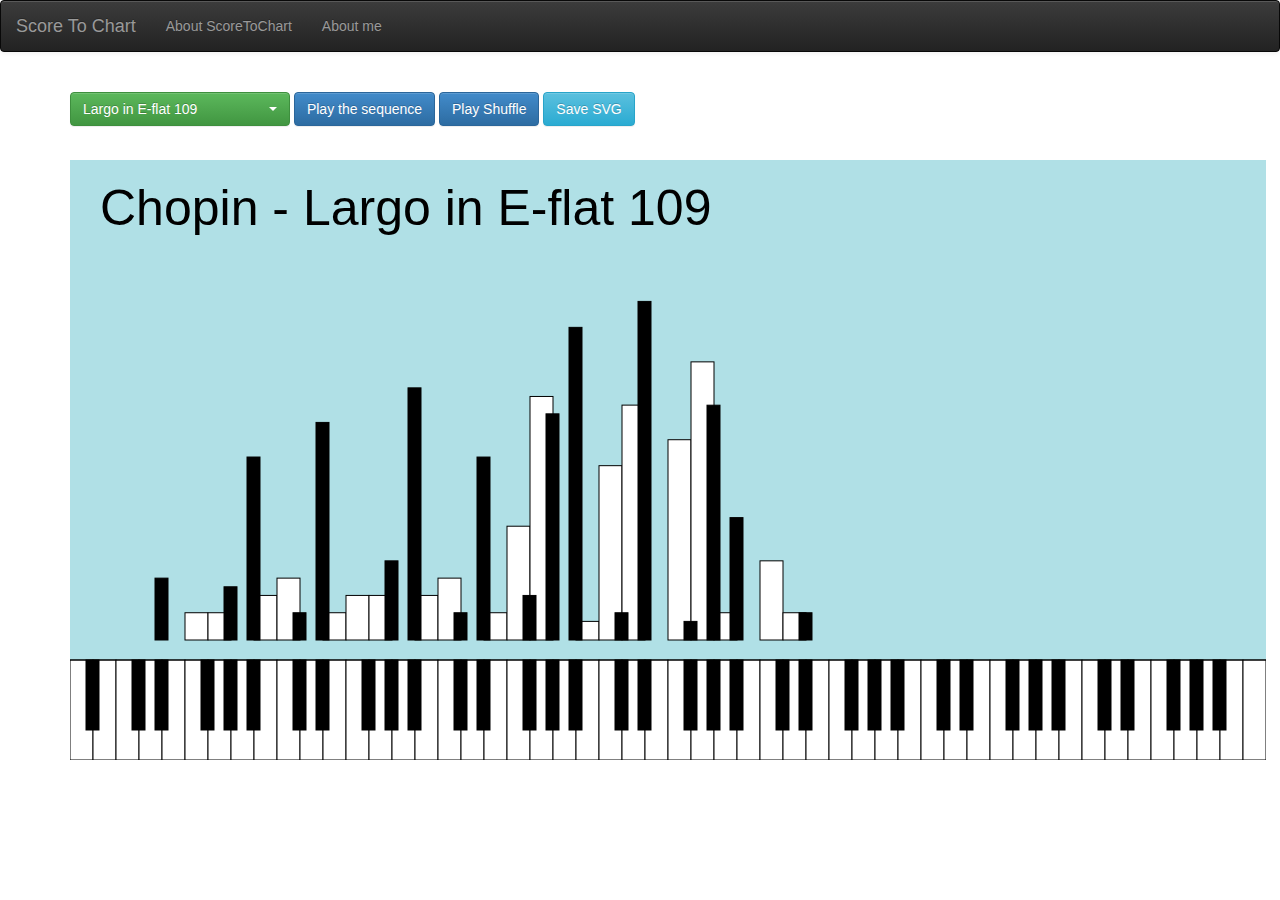
<file: index.html>
<!DOCTYPE html>
<!--[if lt IE 7]>      <html class="no-js lt-ie9 lt-ie8 lt-ie7"> <![endif]-->
<!--[if IE 7]>         <html class="no-js lt-ie9 lt-ie8"> <![endif]-->
<!--[if IE 8]>         <html class="no-js lt-ie9"> <![endif]-->
<!--[if gt IE 8]><!--> <html class="no-js"> <!--<![endif]-->
<head>
  <meta charset="utf-8">
  <meta http-equiv="X-UA-Compatible" content="IE=edge,chrome=1">
  <title></title>
  <meta name="description" content="ScoreToChart">
  <meta name="viewport" content="width=device-width, initial-scale=1">

  <link rel="stylesheet" href="css/bootstrap.min.css">
  <style>
  body {
    
    padding-bottom: 20px;
  }
  </style>
  <link rel="stylesheet" href="css/bootstrap-theme.min.css">
  <link rel="stylesheet" href="css/main.css">
  <link rel="stylesheet" type="text/css" href="css/bootstrap-select.min.css">
  <script src="js/vendor/modernizr-2.6.2-respond-1.1.0.min.js"></script>
</head>
<body>
  <script type="text/javascript">
  window.onload = function () {
    MIDI.loadPlugin({
      soundfontUrl: "./soundfont/",
      instrument: "acoustic_grand_piano",
      callback : function(){
        console.log("ready to play!");
      }
    });      
  };
  </script>
  <!--[if lt IE 7]>
  <p class="browsehappy">You are using an <strong>outdated</strong> browser. Please <a href="http://browsehappy.com/">upgrade your browser</a> to improve your experience.</p>
  <![endif]-->
  <div class="navbar navbar-inverse navbar-default" role="navigation">
    <div class="container-fluid">
      <div class="navbar-header">
        <button type="button" class="navbar-toggle" data-toggle="collapse" data-target=".navbar-collapse">
          <span class="sr-only">Toggle navigation</span>
          <span class="icon-bar"></span>
          <span class="icon-bar"></span>
          <span class="icon-bar"></span>
        </button>
        <a class="navbar-brand" href="index.html">Score To Chart</a>
        
      </div>   

      <div class="collapse navbar-collapse">
      <ul class="nav navbar-nav ">
        <!-- <li>
          <a href="index.html">Home</a>
        </li> -->
          <li>
            <a href="about.html">About ScoreToChart</a>
          </li>
          <li>
              <a href="aboutme.html">About me</a>
          </li>
        </ul>
      </div>   
    </div> <!-- container fluid -->
  </div> <!-- end of navigation -->

  <div class="container">
    <div class="row">
      <div class="col-md-12 controls">
        <div class="">
          <select id="scoreselector" name="scoreselector" data-style="btn-success" style="display: none">
            <optgroup label="Chopin">
              <option selected>Largo in E-flat 109</option>
              <option>Nocturne 21 C minor</option>
              <option>Prelude 28 3 in C Major</option>
              <option>Prelude in E minor</option>
              <option>Waltz in A minor</option>
            </optgroup>
            <optgroup label="Beethoven">
              <option>Grosse Fugue</option>
              <option>Opera 18 21 (Full)</option>
              <option>Opera 18 21 (1st movement)</option>
              <option>Opera 18 21 (2nd movement)</option>
              <option>Opera 18 21 (3rd movement)</option>
              <option>Opera 18 21 (4th movement)</option>
              <option>Moonlight Sonata (Full)</option>
              <option>Moonlight Sonata (1st movement)</option>
              <option>Moonlight Sonata (2nd movement)</option>
              <option>Moonlight Sonata (3rd movement)</option>
            </optgroup>            
            <optgroup label="Mozart">
              <option>Adagio And Fugue in C minor K546</option>
              <option>Fugue in G minor K401</option>
              <option>Symphony 21 A Major K134</option>
              <option>Turkish March</option>
            </optgroup>
          </select>
          <!-- <input type="range" id="delaychooser" name="points" min="0" max="1" value="0.2" step="0.01"> -->
          <button type="button" class="btn btn-primary" value="Play the sequence" onclick="playThis()">Play the sequence</button>
          <button type="button" class="btn btn-primary" value="Play Shuffle" onclick="playRandom()">Play Shuffle</button>          
          <button type="button" class="btn btn-info" value="Save SVG" onclick="saveSVG()">Save SVG</button>
        </div>
      </div>
    </div>
    <div class="row">
      <div class="col-md-12">
        <div id="fullwidthpiano"></div>
      </div>
    </div>
  </div> <!-- end of container -->
  
  <script src="http://ajax.googleapis.com/ajax/libs/jquery/1.11.0/jquery.min.js"></script>
  <script>window.jQuery || document.write('<script src="js/vendor/jquery-1.11.0.min.js"><\/script>')</script>


  <script src="js/vendor/MIDI/AudioDetect.js" type="text/javascript"></script>
  <script src="js/vendor/MIDI/LoadPlugin.js" type="text/javascript"></script>
  <script src="js/vendor/MIDI/Plugin.js" type="text/javascript"></script>
  <script src="js/vendor/MIDI/Player.js" type="text/javascript"></script>
  <script src="js/vendor/Window/DOMLoader.XMLHttp.js" type="text/javascript"></script>
  <!-- extras -->
  <script src="js/vendor/inc/Base64.js" type="text/javascript"></script>
  <script src="js/vendor/inc/base64binary.js" type="text/javascript"></script>

  <script src="js/vendor/bootstrap.min.js"></script>
  <script src="js/vendor/bootstrap-select.min.js"></script>
  <script src="js/vendor/d3.js"></script>

  <script src="js/midimanagement.js"></script>
  <script src="js/main.js"></script>

  <script type="text/javascript">
    (function(i,s,o,g,r,a,m){i['GoogleAnalyticsObject']=r;i[r]=i[r]||function(){
    (i[r].q=i[r].q||[]).push(arguments)},i[r].l=1*new Date();a=s.createElement(o),
    m=s.getElementsByTagName(o)[0];a.async=1;a.src=g;m.parentNode.insertBefore(a,m)
    })(window,document,'script','//www.google-analytics.com/analytics.js','ga');

    ga('create', 'UA-44117882-3', 'auto');
    ga('require', 'linkid', 'linkid.js');
    ga('require', 'displayfeatures');
    ga('send', 'pageview');

  </script>

</body>
</html>
</file>
<file: css/main.css>
/* ==========================================================================
   Davide Oliveri style!!! :)
   ========================================================================== */

/*Main Page*/

.input-group > *{
	margin-bottom: 0px!important;
	/*margin-right: 10px;*/
	margin-left: 10px;
}
.controls{
	margin: 20px 0;
}
/*About Page*/
.antefacto p, 
.antefacto li{
	font-size: 1.2em;
}
.credit-title-note{
	font-size: 0.5em;	
}
/*About me*/
.changing{
	position: relative;
	right: 28px;
	top: 23px;
	color: white;
	padding: 4px;
	cursor: pointer;
	opacity: 0.3;
	border-radius: 50%;
	width: 20px;
	height: 20px;
}
.stop{
	background: red;	
}
.play{
	background: green;
}
.changing:hover{
	opacity: 1;
}

button.btn{
	margin-bottom: 1em;
}
</file>
